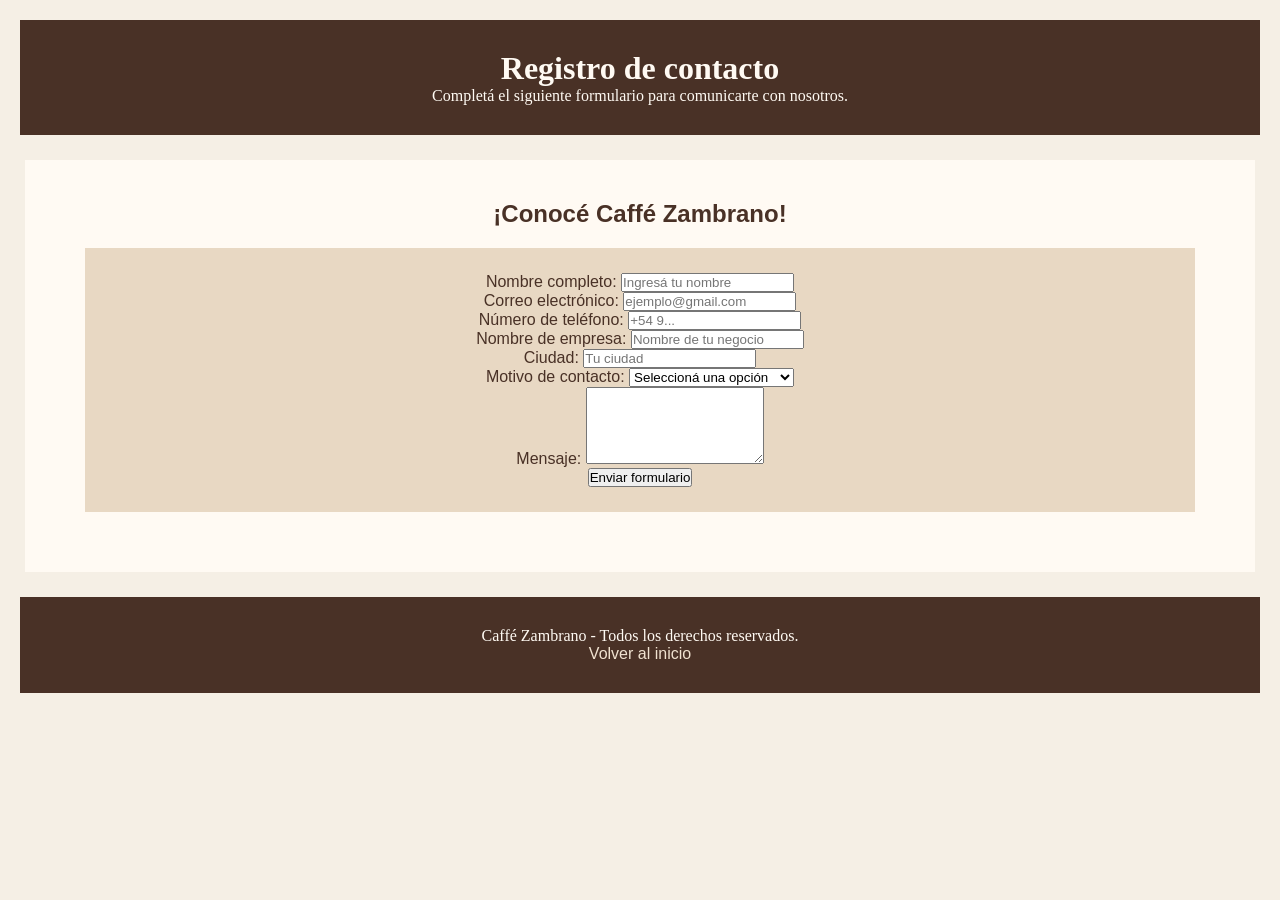
<file: form.html>
<!doctype html>
<html lang="es">
  <head>
    <meta charset="UTF-8" />
    <meta name="viewport" content="width=device-width, initial-scale=1.0" />
    <title>Formulario - Caffé Zambrano</title>
    <link rel="stylesheet" href="style.css" />
  </head>
  <body class="form-page">
    <header>
      <h1>Registro de contacto</h1>
      <p>Completá el siguiente formulario para comunicarte con nosotros.</p>
    </header>
    <main>
      <h2>¡Conocé Caffé Zambrano!</h2>
      <form>
        <div>
          <label for="nombre">Nombre completo:</label>
          <input
            type="text"
            id="nombre"
            name="nombre"
            placeholder="Ingresá tu nombre"
            required
          />
        </div>
        <div>
          <label for="email">Correo electrónico:</label>
          <input
            type="email"
            id="email"
            name="email"
            placeholder="ejemplo@gmail.com"
            required
          />
        </div>
        <div>
          <label for="telefono">Número de teléfono:</label>
          <input
            type="tel"
            id="telefono"
            name="telefono"
            placeholder="+54 9..."
          />
        </div>
        <div>
          <label for="empresa">Nombre de empresa:</label>
          <input
            type="text"
            id="empresa"
            name="empresa"
            placeholder="Nombre de tu negocio"
          />
        </div>
        <div>
          <label for="ciudad">Ciudad:</label>
          <input
            type="text"
            id="ciudad"
            name="ciudad"
            placeholder="Tu ciudad"
          />
        </div>
        <div>
          <label for="interes">Motivo de contacto:</label>
          <select id="interes" name="interes" required>
            <option value="">Seleccioná una opción</option>
            <option value="cliente">Quiero conocer el menú</option>
            <option value="partner">Quiero ser partner</option>
            <option value="compras">Compras mayoristas</option>
            <option value="informacion">Solicitar información</option>
          </select>
        </div>
        <div>
          <label for="mensaje">Mensaje:</label>
          <textarea
            id="mensaje"
            name="mensaje"
            rows="5"
            placeholder="Escribí tu consulta..."
          >
          </textarea>
        </div>
        <div>
          <button type="submit">Enviar formulario</button>
        </div>
      </form>
    </main>
    <footer>
      <p>Caffé Zambrano - Todos los derechos reservados.</p>

      <a href="index.html">Volver al inicio</a>
    </footer>
  </body>
</html>
</file>
<file: style.css>
/* =================================
   CONFIGURACIÓN GENERAL
================================= */
*{
    padding: 0;
    margin: 0;
    box-sizing: 0;
}
body {
    background-color: #f5efe5;
    color: #493126;
    font-family: Arial, Helvetica, sans-serif;
    text-align: center;
}

/* =================================
   HEADER / HERO
================================= */

header {
    background-color: #493126;
    color: #fffaf3;
    font-family: Georgia, serif;
    

    padding: 40px;
    margin: 20px;
}
/* =================================
   IMÁGENES DEL HERO
================================= */

.hero-images {
    display: flex;
    justify-content: center;
    gap: 20px;
    padding: 25px;
    margin: 20px;
}

.hero-images img {
    width: 180px;
    height: 180px;
}
.hero-images img {
    object-fit: cover;
}

/* =================================
   NAVEGACIÓN
================================= */

nav {
    background-color: #76513d;
    color: #fffaf3;
    font-family: Arial, sans-serif;
    text-align: center;

    padding: 15px;
    margin: 10px;
}
nav a {
    color: #fffaf3;
    text-decoration: none;
    font-family: Arial, sans-serif;
    margin: 10px;

}

/* =================================
   BIENVENIDO
================================= */

.bienvenido1 {
    background-color: #fffaf3;
    color: #493126;
    font-family: Georgia, serif;

    padding: 40px;
    margin: 25px;
}

/* =================================
   NUESTRO MENÚ
================================= */

.nuestromenu2 {
    background-color: #e8d8c3;
    color: #493126;
    font-family: Arial, sans-serif;

    padding: 40px;
    margin: 25px;
}

/* =================================
   NUESTRO CAFÉ
================================= */

.nuestrocafe3 {
    background-color: #d5b99a;
    color: #493126;
    font-family: Georgia, serif;
    text-align: left;

    padding: 40px;
    margin: 25px;
}

/* =================================
   PARTNERS
================================= */

.partner4 {
    background-color: #f0e2d0;
    color: #493126;
    font-family: Arial, sans-serif;
    text-align: start;

    padding: 40px;
    margin: 25px;
}

/* =================================
   FOOTER
================================= */

footer {
    background-color: #493126;
    color: #fffaf3;
    font-family: Georgia, serif;

    padding: 30px;
    margin: 20px;
}
footer a{
    color: #f0e2d0;
    text-decoration: none;
    font-family: Arial, sans-serif;
    margin: 10px;
}
/* =================================
   FORMULARIO
================================= */

body.form-page {
    background-color: #f5efe5;
    color: #493126;
    font-family: Arial, sans-serif;

    padding: 0;
    margin: 0;
}

body.form-page header {
    background-color: #493126;
    color: #fffaf3;
    font-family: Georgia, serif;

    padding: 30px;
    margin: 20px;
}

body.form-page main {
    background-color: #fffaf3;
    color: #493126;
    font-family: Arial, sans-serif;

    padding: 40px;
    margin: 25px;
}

body.form-page form {
    background-color: #e8d8c3;
    color: #493126;
    font-family: Arial, sans-serif;

    padding: 25px;
    margin: 20px;
}

body.form-page footer {
    background-color: #493126;
    color: #fffaf3;
    font-family: Georgia, serif;

    padding: 30px;
    margin: 20px;
}

/* =================================
   IMÁGENES DEL HERO
================================= */

.hero-images {
    display: flex;
    justify-content: center;
    gap: 20px;
    padding: 25px;
    margin: 20px;
}

.hero-images img {
    width: 180px;
    height: 180px;
}
.hero-images img {
    object-fit: cover;
}
</file>
